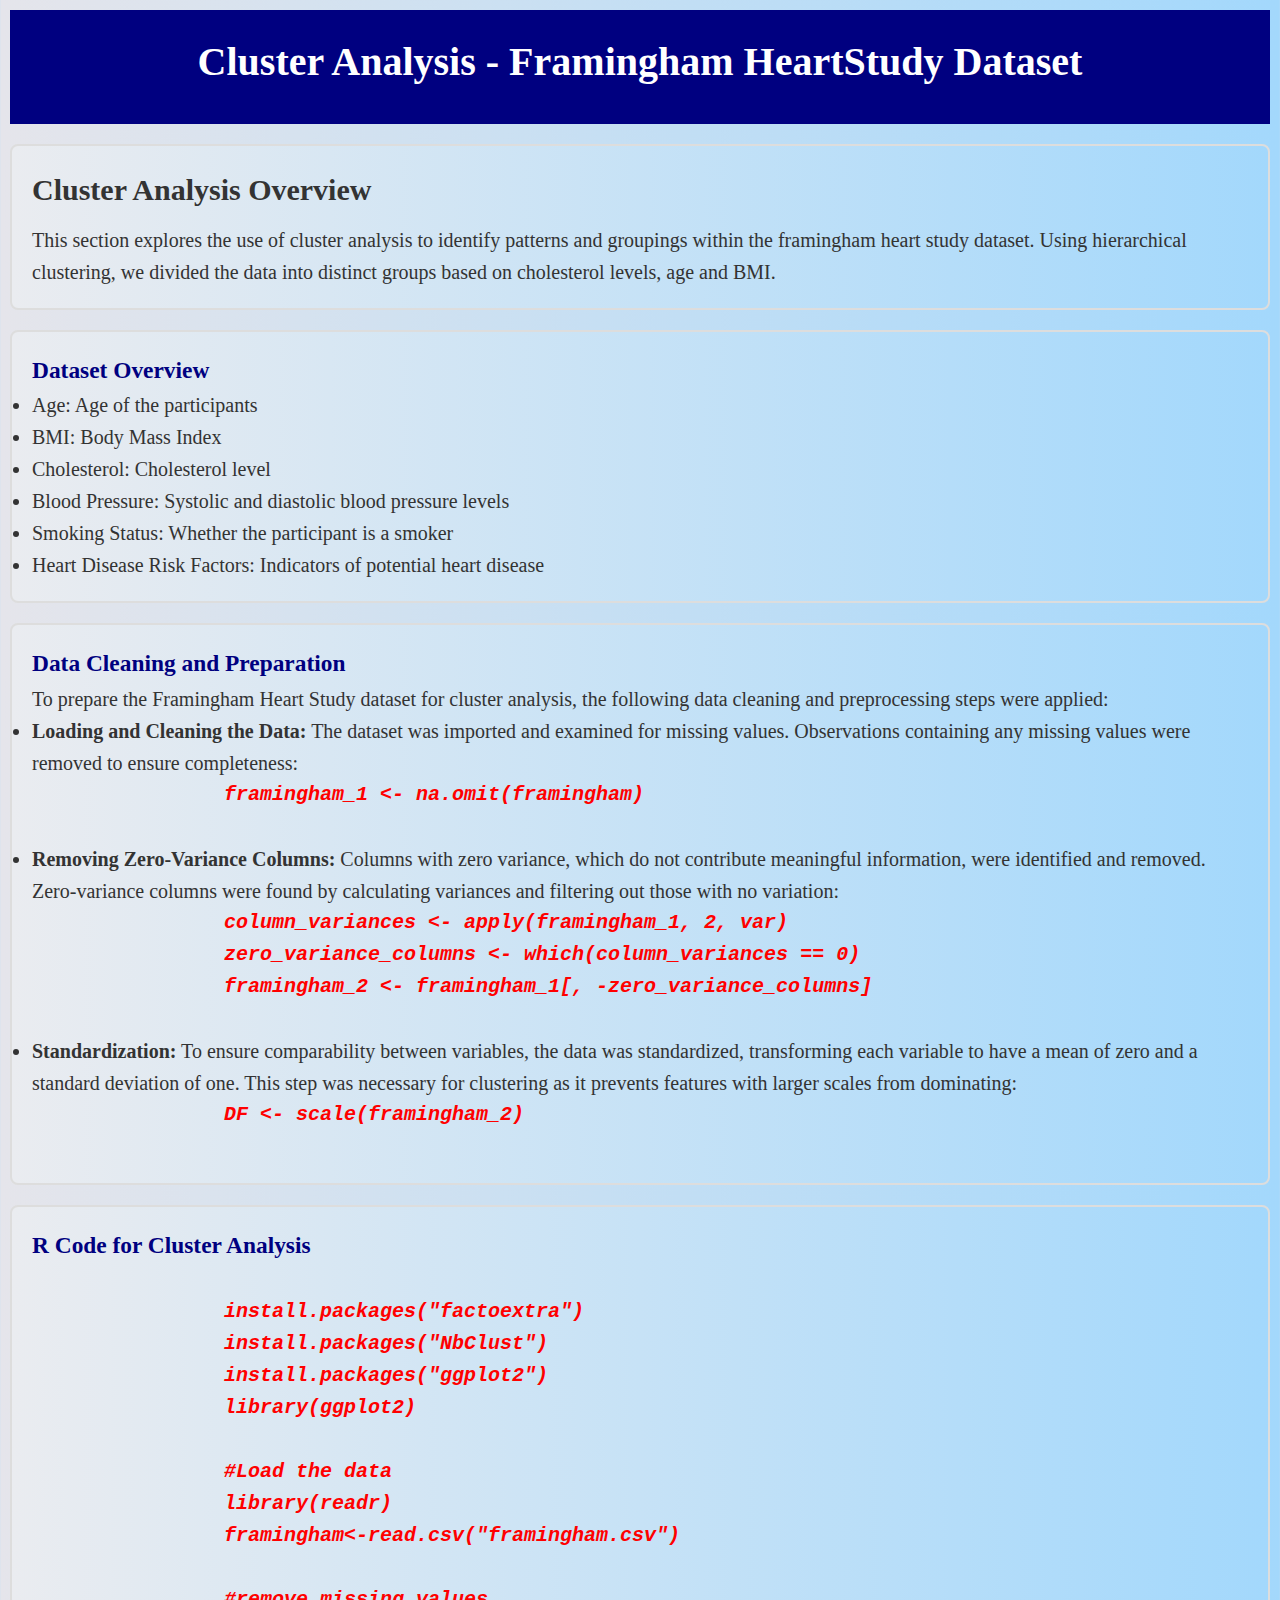
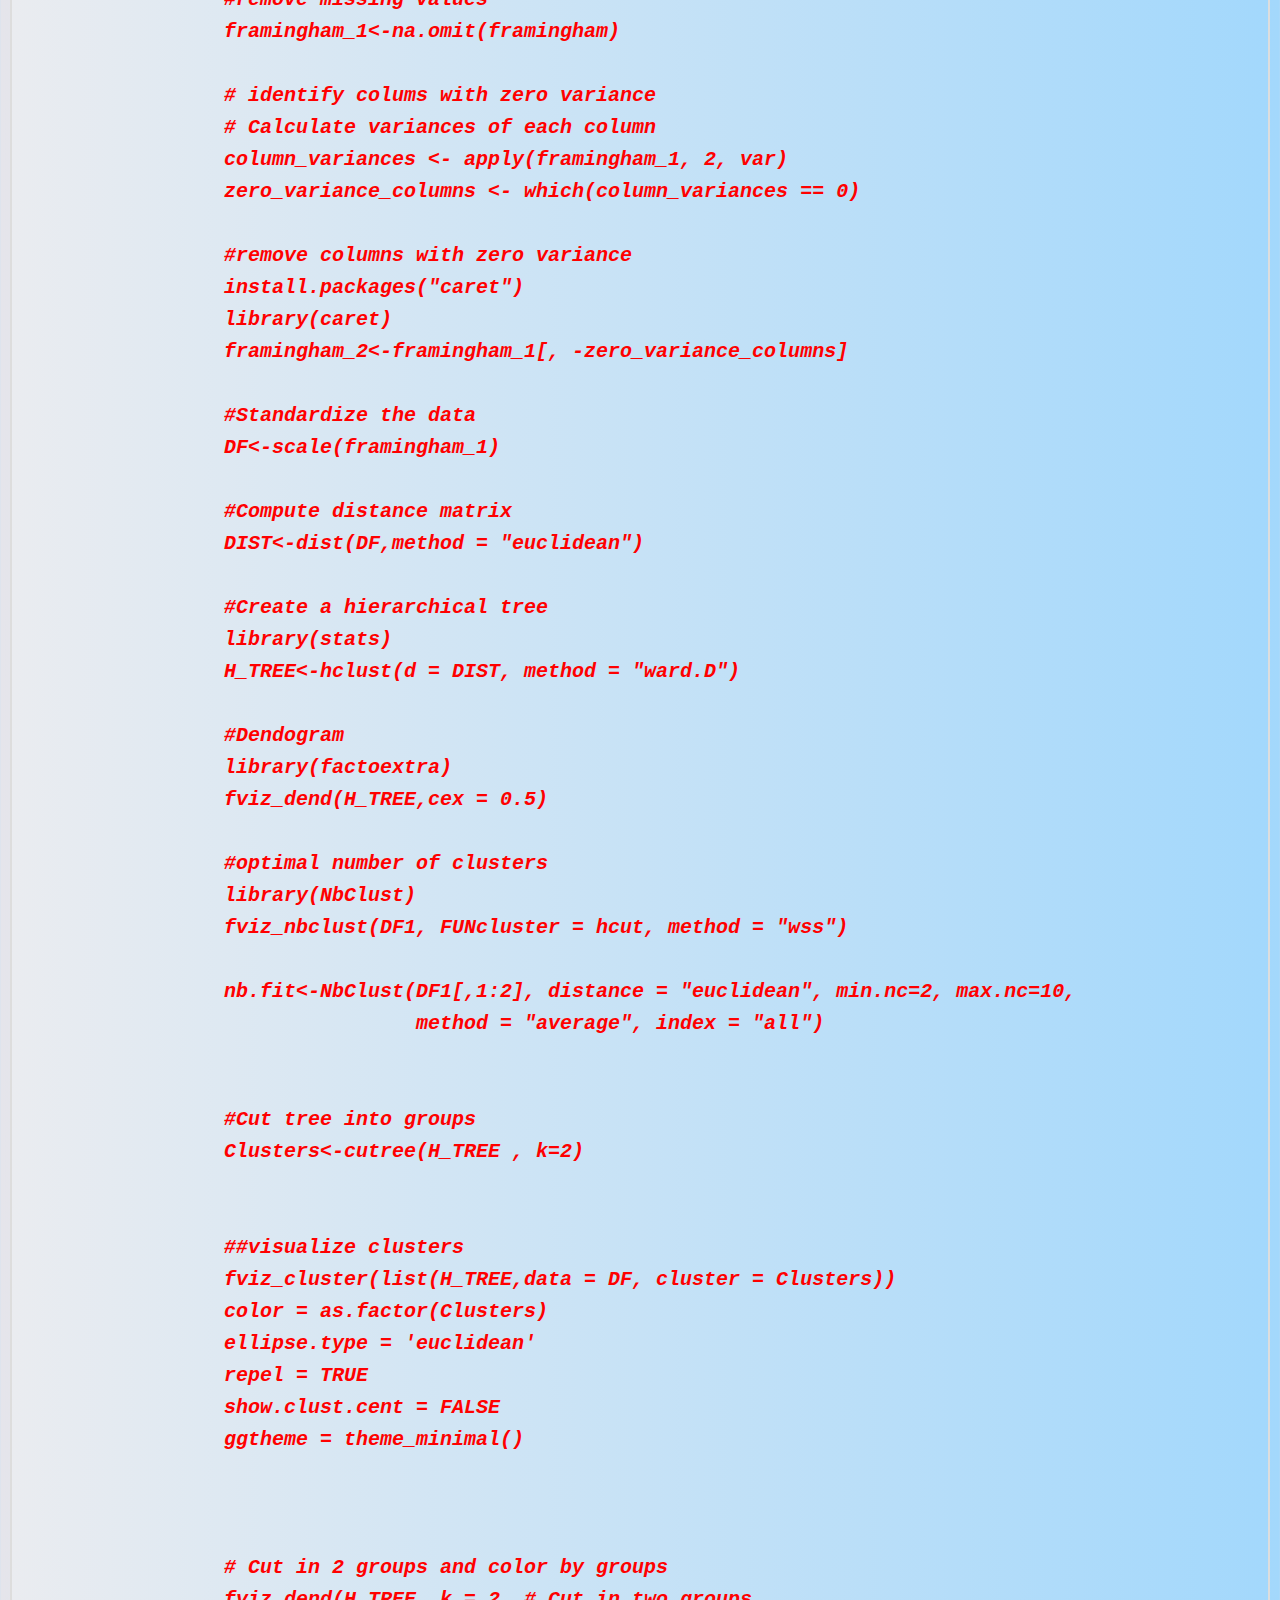
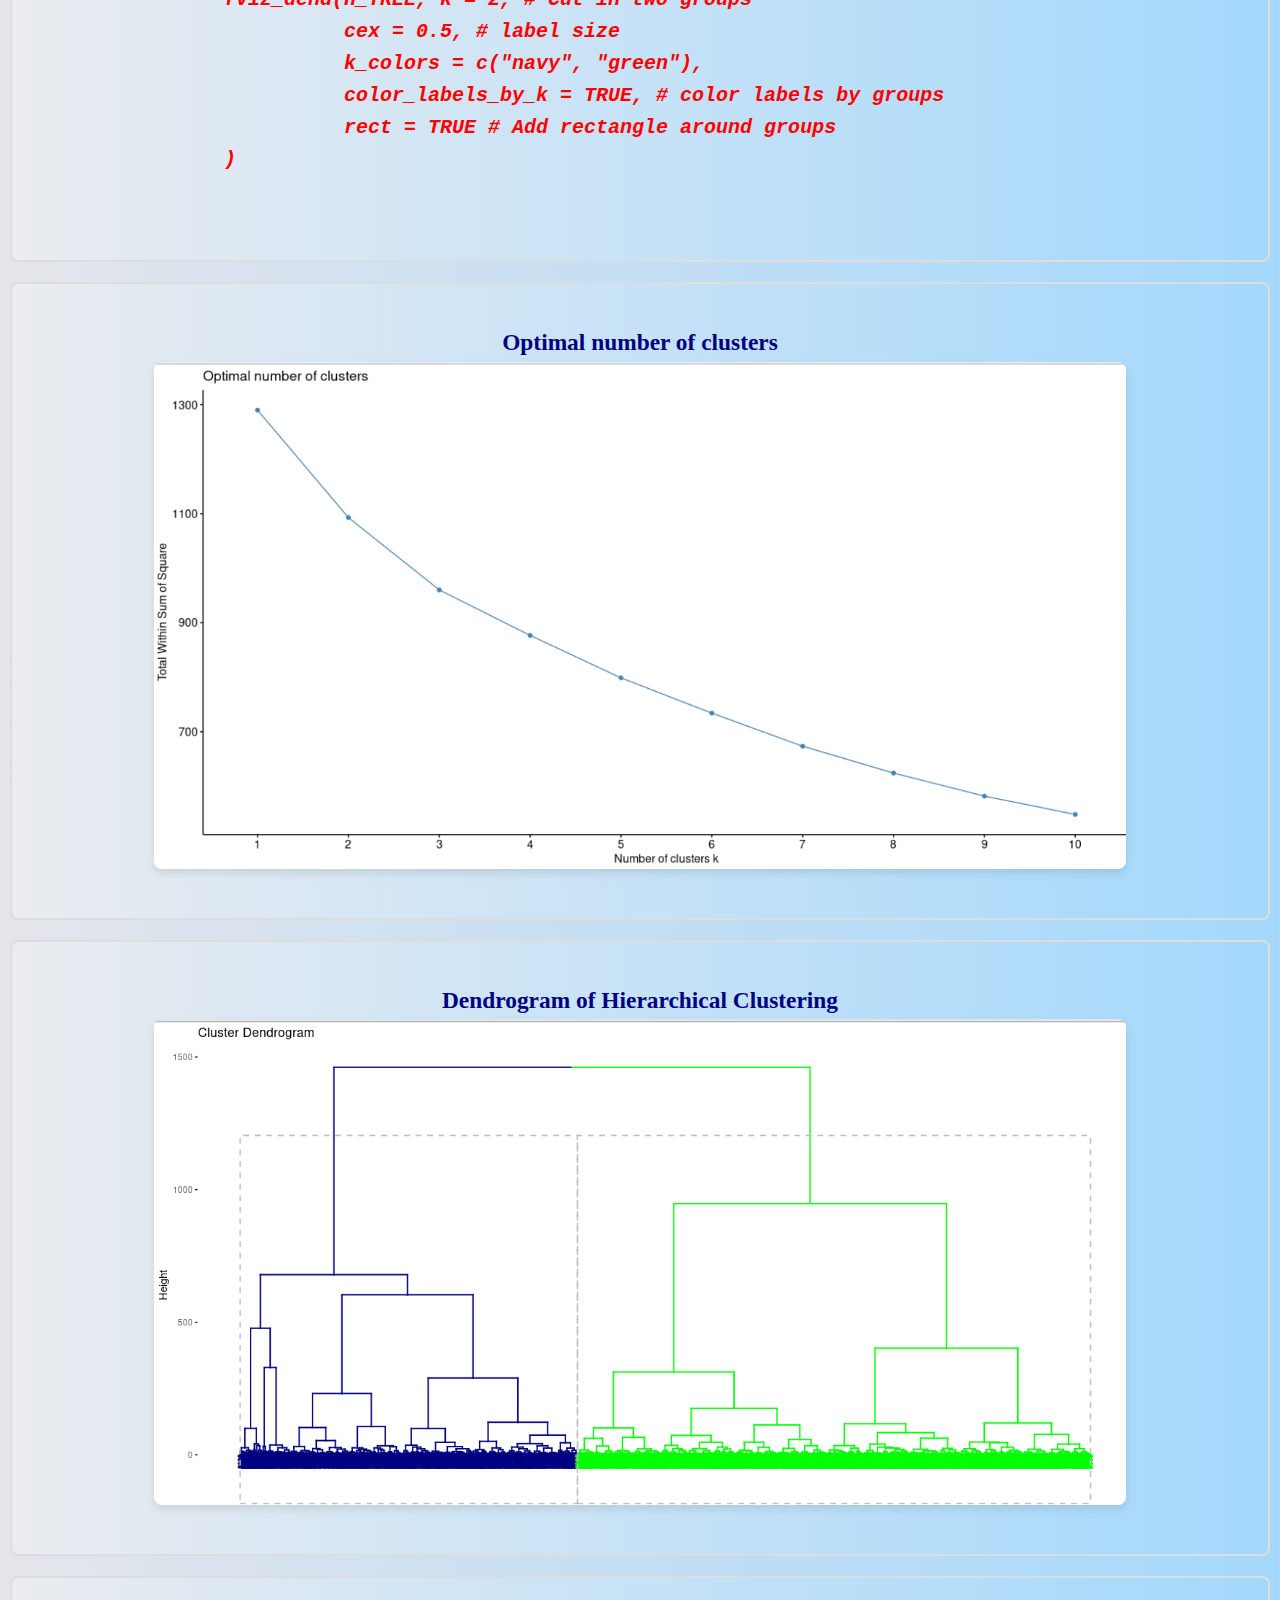
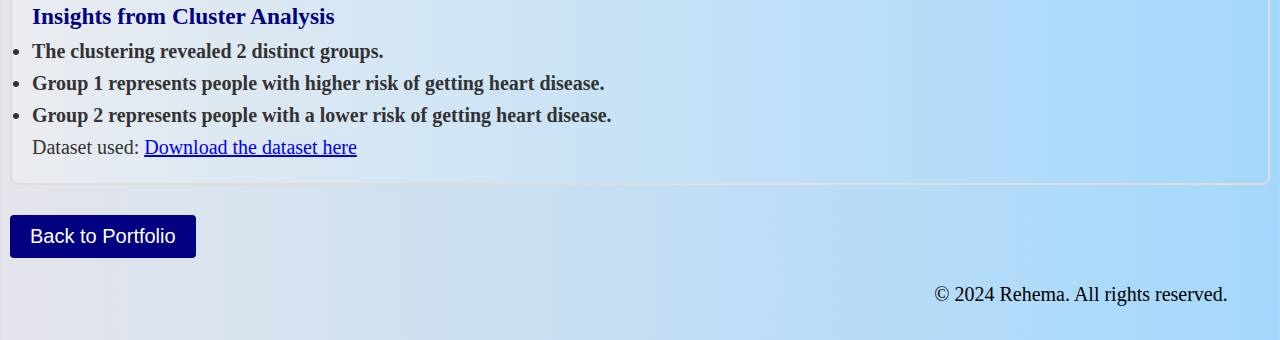
<file: cluster-analysis.html>
<!DOCTYPE html>
<html lang="en">
<head>
    <meta charset="UTF-8">
    <meta name="viewport" content="width=device-width, initial-scale=1.0">
    <title>Cluster Analysis Project</title>
    <link rel="stylesheet" href="styles.css">
</head>
<body>
    <!-- Project Header -->
    <header>
        <h1>Cluster Analysis - Framingham HeartStudy Dataset</h1>
    </header>

    <!-- Cluster Analysis Section -->
    <section id="cluster-analysis">
        <h2>Cluster Analysis Overview</h2>
        <p>This section explores the use of cluster analysis to identify patterns and groupings within the framingham heart study  dataset. Using hierarchical clustering, we divided the data into distinct groups based on cholesterol levels, age and BMI.</p>
    </section>
    <section>
        <h3>Dataset Overview</h3>
        <li>Age: Age of the participants</li>
        <li>BMI: Body Mass Index</li>
        <li>Cholesterol: Cholesterol level</li>
        <li>Blood Pressure: Systolic and diastolic blood pressure levels</li>
        <li>Smoking Status: Whether the participant is a smoker</li>
        <li>Heart Disease Risk Factors: Indicators of potential heart disease</li>  


    </section>
    <section>
        <h3>Data Cleaning and Preparation</h3>
        <p>To prepare the Framingham Heart Study dataset for cluster analysis, the following data cleaning and preprocessing steps were applied:</p>
    <ul>
        <li><strong>Loading and Cleaning the Data:</strong> The dataset was imported and examined for missing values. Observations containing any missing values were removed to ensure completeness:
            <pre style="color: red; font-style: italic; font-weight: bold;">
                framingham_1 &lt;- na.omit(framingham)
            </pre>
        </li>
        <li><strong>Removing Zero-Variance Columns:</strong> Columns with zero variance, which do not contribute meaningful information, were identified and removed. Zero-variance columns were found by calculating variances and filtering out those with no variation:
            <pre style="color: red; font-style: italic; font-weight: bold;">
                column_variances &lt;- apply(framingham_1, 2, var)
                zero_variance_columns &lt;- which(column_variances == 0)
                framingham_2 &lt;- framingham_1[, -zero_variance_columns]
            </pre>
        </li>
        <li><strong>Standardization:</strong> To ensure comparability between variables, the data was standardized, transforming each variable to have a mean of zero and a standard deviation of one. This step was necessary for clustering as it prevents features with larger scales from dominating:
            <pre style="color: red; font-style: italic; font-weight: bold;">
                DF &lt;- scale(framingham_2)
            </pre>
        </li>
    </ul>
</section>

    </section>
    <section>    
        <!-- R Code Example -->
        <div class="code-block">
            <h3>R Code for Cluster Analysis</h3>
            <pre style="color: red; font-style: italic; font-weight: bold;">
                
                install.packages("factoextra")
                install.packages("NbClust")
                install.packages("ggplot2")
                library(ggplot2)
                
                #Load the data
                library(readr)
                framingham<-read.csv("framingham.csv")
                
                #remove missing values
                framingham_1<-na.omit(framingham)
                
                # identify colums with zero variance
                # Calculate variances of each column
                column_variances <- apply(framingham_1, 2, var)
                zero_variance_columns <- which(column_variances == 0)
                
                #remove columns with zero variance
                install.packages("caret")
                library(caret)
                framingham_2<-framingham_1[, -zero_variance_columns]
                
                #Standardize the data
                DF<-scale(framingham_1)
                
                #Compute distance matrix
                DIST<-dist(DF,method = "euclidean")
                
                #Create a hierarchical tree
                library(stats)
                H_TREE<-hclust(d = DIST, method = "ward.D")
                
                #Dendogram
                library(factoextra)
                fviz_dend(H_TREE,cex = 0.5)
                
                #optimal number of clusters
                library(NbClust)
                fviz_nbclust(DF1, FUNcluster = hcut, method = "wss")
                
                nb.fit<-NbClust(DF1[,1:2], distance = "euclidean", min.nc=2, max.nc=10, 
                                method = "average", index = "all")
                
                
                #Cut tree into groups
                Clusters<-cutree(H_TREE , k=2)
                
                
                ##visualize clusters
                fviz_cluster(list(H_TREE,data = DF, cluster = Clusters))
                color = as.factor(Clusters)
                ellipse.type = 'euclidean'
                repel = TRUE 
                show.clust.cent = FALSE
                ggtheme = theme_minimal()  
                
                
                
                # Cut in 2 groups and color by groups
                fviz_dend(H_TREE, k = 2, # Cut in two groups
                          cex = 0.5, # label size
                          k_colors = c("navy", "green"),
                          color_labels_by_k = TRUE, # color labels by groups
                          rect = TRUE # Add rectangle around groups
                )
               
            </pre>
        </div>
    </section>
    <section>
        <div class="image-container">
            <h3>Optimal number of clusters</h3>
            <img src="clusters.jpg" alt="Optimal Number of Clusters">
        </div>
    </section>
    <section>
        <!-- Dendrogram Image -->
        <div class="image-container">
            <h3>Dendrogram of Hierarchical Clustering</h3>
            <img src="dendrogram.jpg" alt="Dendrogram Image">
        </div>
    </section>
    <section>
        <!-- Cluster Insights -->
        <h3>Insights from Cluster Analysis</h3>
        <ul>
            <li><b>The clustering revealed 2 distinct groups.</b></li>
            <li><b>Group 1 represents people with higher risk of getting heart disease.</b></li>
            <li><b>Group 2 represents people with a lower risk of getting heart disease.</b></li>
            
        </ul>

        <!-- Link to Data Source -->
        <p>Dataset used: <a href="https://www.kaggle.com/datasets/aasheesh200/framingham-heart-study-dataset" target="_blank">Download the dataset here</a></p>
    </section>

    <!-- Back to Portfolio Button -->
    <button onclick="window.location.href='index.html'">Back to Portfolio</button>

    <footer>
        <p> &copy; 2024 Rehema. All rights reserved.</p>
    </footer>
</body>
</html>
</file>
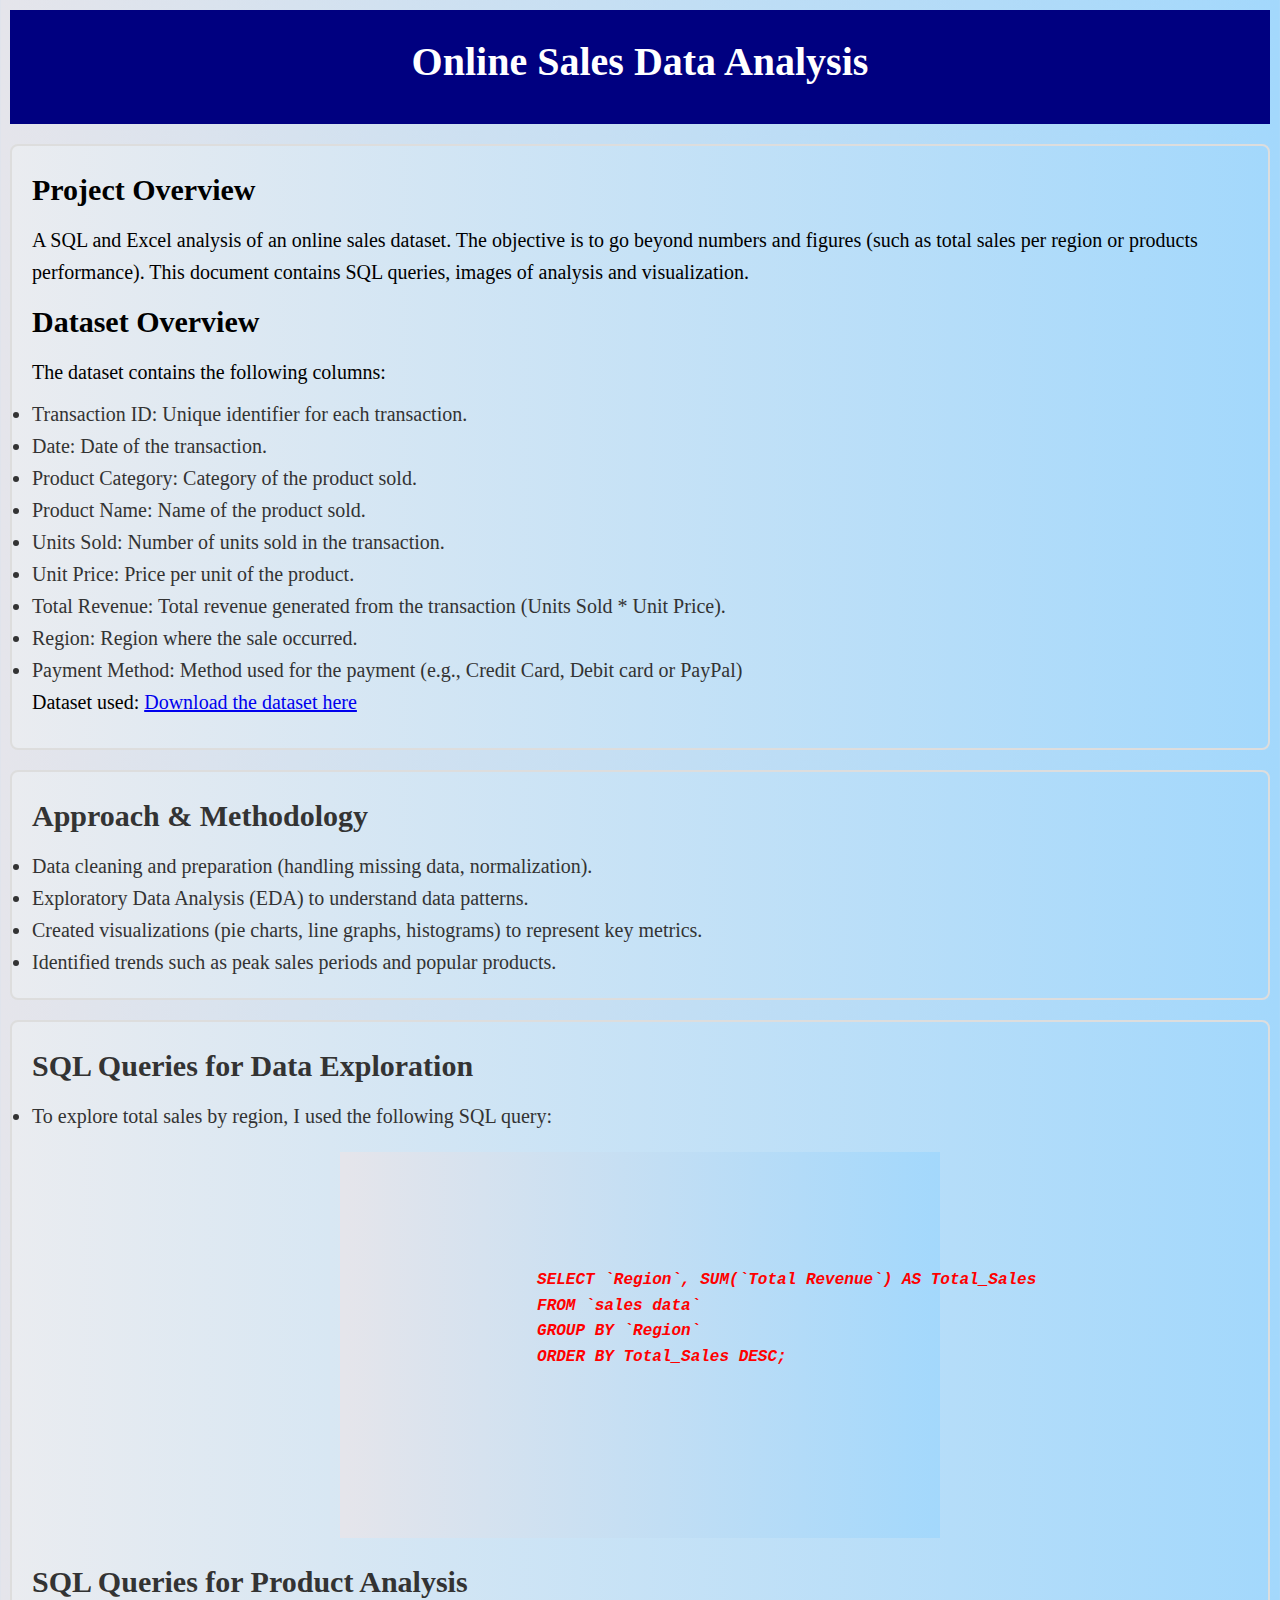
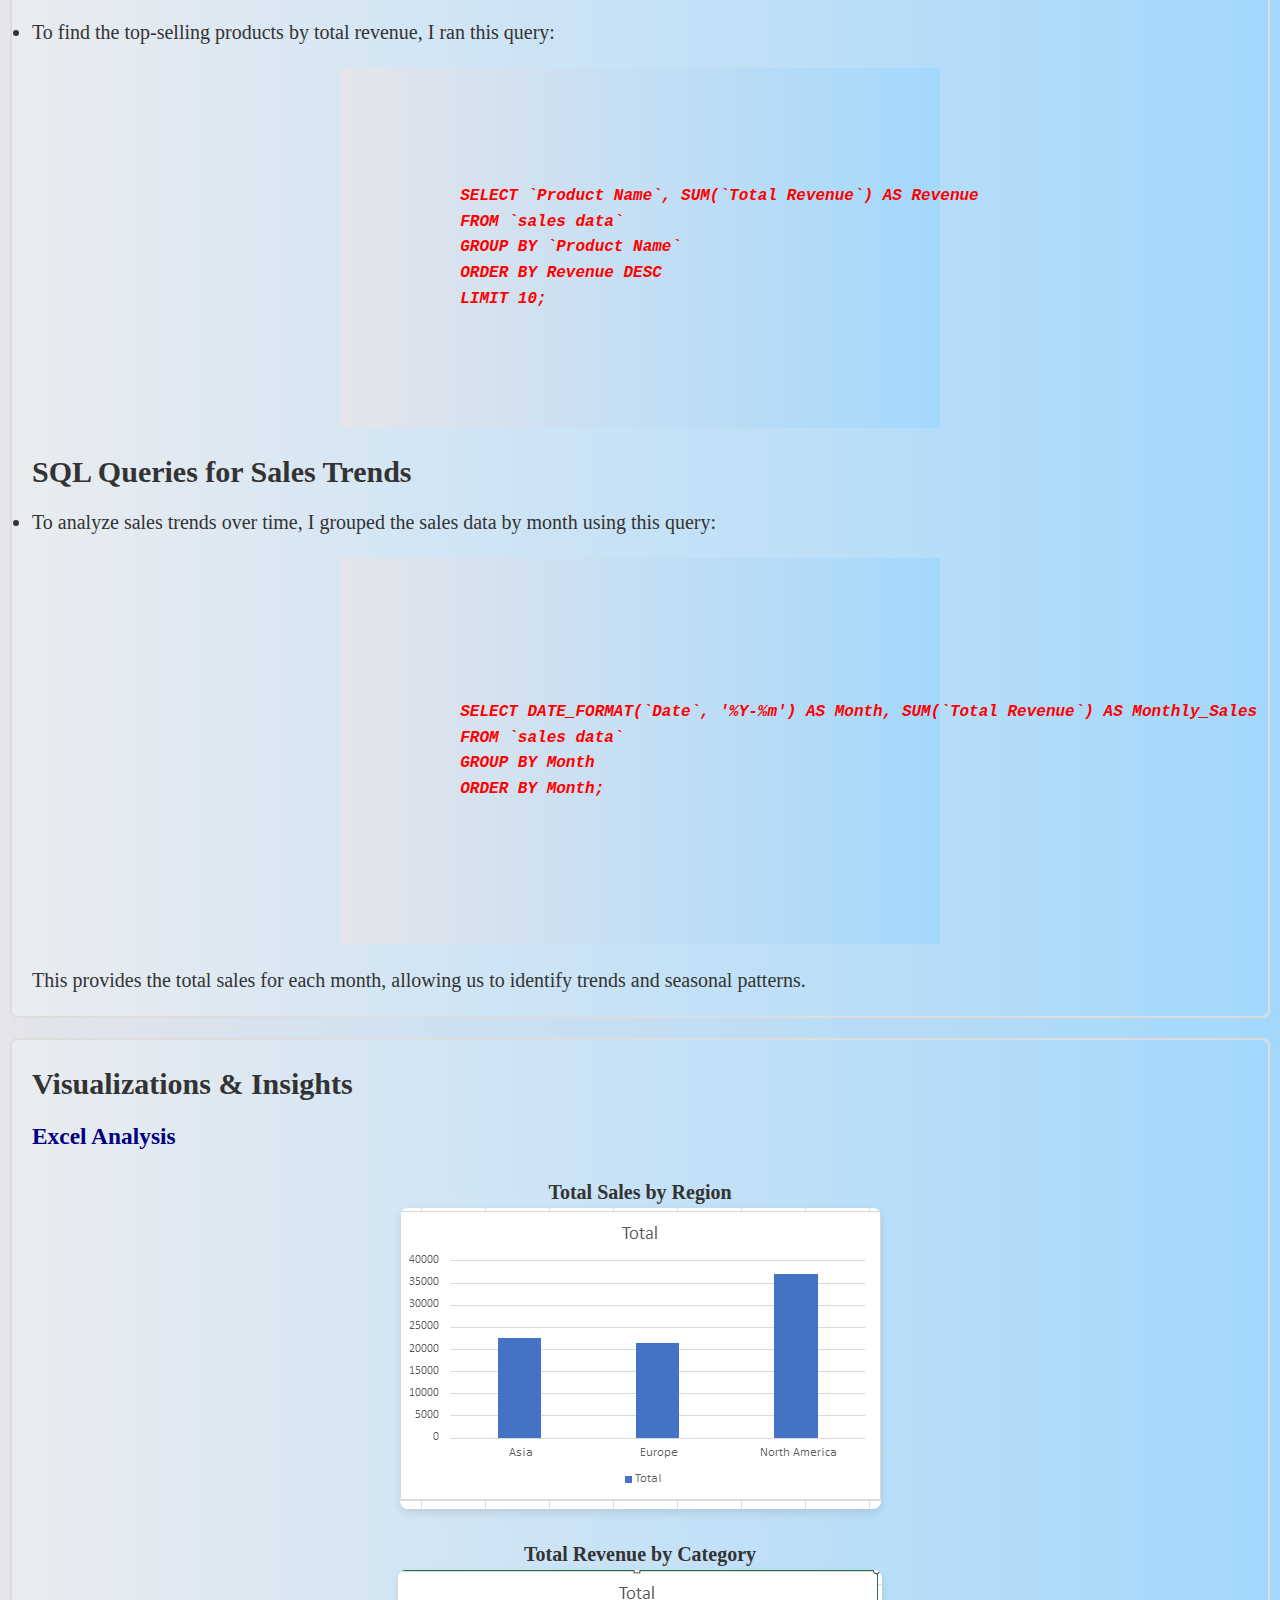
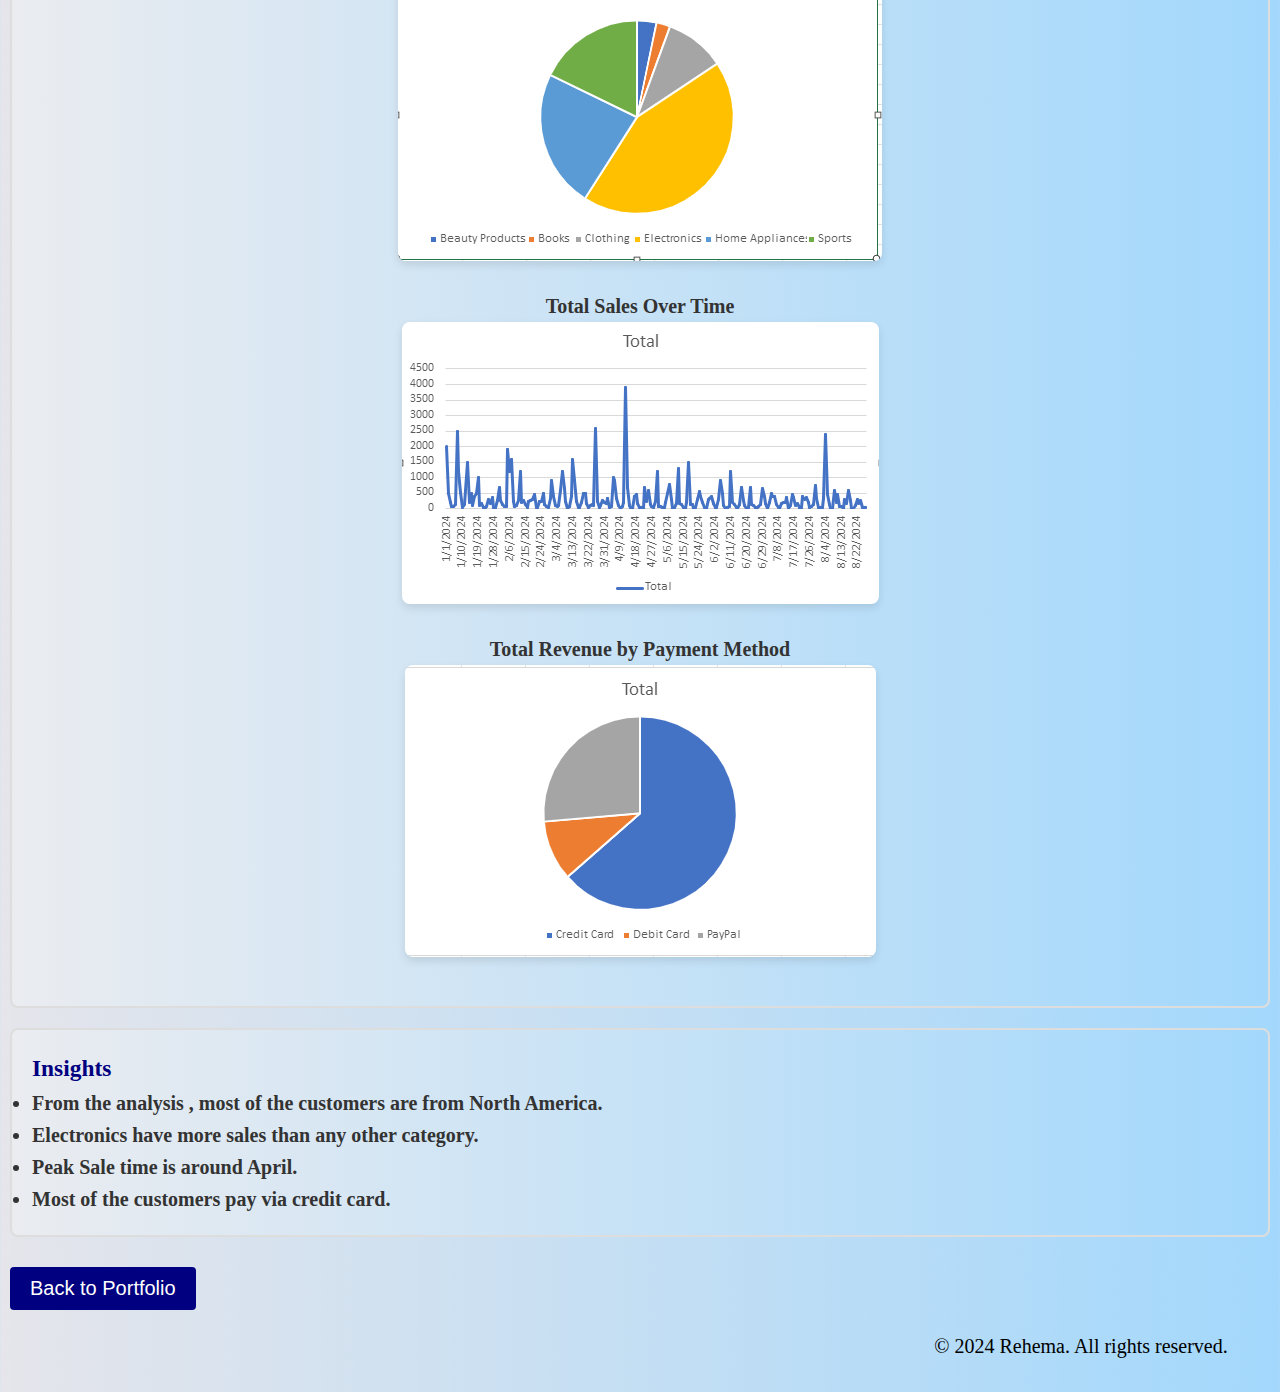
<file: online-sales.html>
<!DOCTYPE html>
<html lang="en">
<head>
    <meta charset="UTF-8">
    <meta name="viewport" content="width=device-width, initial-scale=1.0">
    <title>Online Sales Data Project</title>
    <link rel="stylesheet" href="styles.css">
    
</head>
<body>

    <!-- Project Header -->
    <header>
        <h1>Online Sales Data Analysis </h1>
        
    </header>

    <!-- Project Details -->
    <section id="project-details">
        <h2>Project Overview</h2>
        <p>A SQL and Excel analysis of an online sales dataset. The objective is to go beyond numbers and figures (such as total sales per region or products performance). This document contains  SQL queries, images of analysis and visualization. </p>
        
        <h2>Dataset Overview</h2>
        <p>The dataset contains the following columns:</p> 

            <li>Transaction ID: Unique identifier for each transaction.</li>     
            <li>Date: Date of the transaction.</li> 
            <li>Product Category: Category of the product sold.</li>
            <li>Product Name: Name of the product sold. </li>
            <li>Units Sold: Number of units sold in the transaction. </li>
            <li>Unit Price: Price per unit of the product. </li>
            <li>Total Revenue: Total revenue generated from the transaction (Units Sold * Unit Price). </li>
            <li>Region: Region where the sale occurred. </li>
            <li>Payment Method: Method used for the payment (e.g., Credit Card, Debit card or PayPal) </li>
            <p>Dataset used: <a href="https://www.kaggle.com/datasets/shreyanshverma27/online-sales-dataset-popular-marketplace-data" target="_blank" class="dataset-link">Download the dataset here</a></p>

    </section>
    <section>
 
        <h2>Approach & Methodology</h2>
        
            <li>Data cleaning and preparation (handling missing data, normalization).</li>
            <li>Exploratory Data Analysis (EDA) to understand data patterns.</li>
            <li>Created visualizations (pie charts, line graphs, histograms) to represent key metrics.</li>
            <li>Identified trends such as peak sales periods and popular products.</li>
        
    </section>
    <section>    

        <h2>SQL Queries for Data Exploration </h2>
        <p><li>To explore total sales by region, I used the following SQL query: </li></p>
        <div class ="query-block">
            <pre>
                <p><b><i style="color: red;">
                    SELECT `Region`, SUM(`Total Revenue`) AS Total_Sales 
                    FROM `sales data` 
                    GROUP BY `Region` 
                    ORDER BY Total_Sales DESC; 
                </b></i></p>

            </pre>
        </div>
            
        <h2>SQL Queries for Product Analysis </h2>
        <p><li>To find the top-selling products by total revenue, I ran this query:</li> </p>
        <div class ="query-block">
            <pre>
           <p><b><i style="color: red;">
            SELECT `Product Name`, SUM(`Total Revenue`) AS Revenue 
            FROM `sales data` 
            GROUP BY `Product Name` 
            ORDER BY Revenue DESC 
            LIMIT 10; </i></b></p>
            </pre>
        </div>

        <h2>SQL Queries for Sales Trends </h2> 
        <p><li>To analyze sales trends over time, I grouped the sales data by month using this query: </li></p> 
        <div class ="query-block">
            <pre> 
           <p><b><i style="color: red;">
            SELECT DATE_FORMAT(`Date`, '%Y-%m') AS Month, SUM(`Total Revenue`) AS Monthly_Sales 
            FROM `sales data` 
            GROUP BY Month 
            ORDER BY Month; </i></b></p> 
            
            </pre>
        </div>   
        <p>This provides the total sales for each month, allowing us to identify trends and seasonal patterns. </p> 
    </section>

    <section>
        <h2>Visualizations & Insights</h2>
        <h3>Excel Analysis  </h3>

        
        <div class="image-container">
            <p><b><ol>Total Sales by Region</ol></b></p>
          <img src="Total Sales by region.jpg" alt="Total Sales by Region">
        </div>

        
        <div class="image-container">
            <p><b>Total Revenue by Category</b></p>
            <img src="Total Revenue by category.jpg" alt="Total Revenue by Category">
        </div>

        
        <div class="image-container">
            <p><b>Total Sales Over Time</b></p>
            <img src="Revenue over Time.jpg" alt="Total Sales Over Time">
        </div>    

        
        <div class="image-container">
            <p><b>Total Revenue by Payment Method</b></p>
          <img src="Revenue by payment method.jpg" alt="Total Sales Over Time">
        </div>
    </section>
    <section>
        <h3>Insights</h3>
        <li><b>From the analysis , most of the customers are from North America.</b> </li>
        <li><b> Electronics have more sales than any other category.</b> </li>
        <li><b>Peak Sale time is around April.</b> </li>
        <li><b>Most of the customers pay via credit card.</b> </li>
    </section>  
    
    <button onclick="window.location.href='index.html'">Back to Portfolio</button>

    <footer>
        <p> &copy; 2024 Rehema. All rights reserved.</p>
    </footer>

</body>
</html>
</file>
<file: styles.css>
/* Basic Reset */
* {
    margin: 0;
    padding: 0;
    box-sizing: border-box;
}

/* Body and Basic Font Styles */
body {
    font-family: 'Georgia', 'Times New Roman', serif;
    line-height: 1.6;
    color: #333;
    font-size: 20px;
    background: linear-gradient( to right ,rgb(229, 229, 235), rgb(163, 216, 252));
    padding: 10px;
}



/* Header */
header {
    text-align: center;
    margin-bottom: 20px;
    background-color:navy ;
    padding: 20px 0;
}
header h1 {
    font-size: 2em;
    margin-bottom: 10px;
    color: white;
}

/* Navigation Styling */
header nav ul {
    position: absolute; /* Position the nav in the top-right corner */
    top: 10px;
    right: 10px; /* Adjust to your preference */
    list-style-type: none;
    display: flex;
}

header nav ul li {
    margin-left: 20px; /* Space between each link */
}

header nav ul li a {
    text-decoration: none;
    color: white;
    font-weight: bold;
    font-size: 1em;
}

header nav ul li a:hover {
    color: #007bff;
}

/* Buttons */
button {
    background-color:navy;
    color: white;
    border: none;
    padding: 10px 20px;
    border-radius: 4px;
    cursor: pointer;
    font-size: 1em;
    margin-top: 10px;
}

button:hover {
    background-color: #56960d;
}

button:focus {
    outline: none;
}


/* Section box styling */
section {
    background: linear-gradient( to right ,rgb(234, 236, 240), rgb(163, 216, 252));
    margin: 20px 0;
    padding: 20px;
    border: 2px solid #ddd;
    border-radius: 8px;
}

/* Title for sections */
section h2 {
    font-size: 1.5em;
    margin-bottom: 10px;
}

/* About Me Section */
#about {
    margin-bottom: 20px;
}

#about h2 {
    font-size: 1.8em;
    color:black;
    margin-bottom: 10px;
}

#about p {
    font-size: 1em;
    color: black;
}
h3 {
    color:navy;
    position:center;

}
h1{
    color:black;
}

/* Skills Section */
#skills {
    margin-bottom: 20px;
}

#skills h2 {
    font-size: 1.8em;
    color: black;
    margin-bottom: 10px;
}

#skills ul {
    list-style-type: disc;
    padding-left: 20px;
}

#skills ul li {
    margin-bottom: 5px;
    font-size: 1em;
    color: black;
}

/* Project Section */
.project {
    border-bottom: 1px solid #e0e0e0;
    padding: 15px 0;
    margin-bottom: 20px;
}

.project:last-child {
    border-bottom: none;
}

.project h3 {
    font-size: 1.5em;
    color: black;
    margin-bottom: 5px;
}

.project p {
    font-size: 1em;
    color: black;
    margin-bottom: 10px;
}

.project ul {
    list-style-type: square;
    padding-left: 20px;
}

.project ul li {
    font-size: 0.9em;
    color: black;
}

.project button {
    margin-top: 10px;
}

/* Individual Project Page Styles */
#project-details {
    margin-top: 20px;
}

#project-details h2 {
    font-size: 1.5em;
    color: black;
    margin-bottom: 10px;
}

#project-details img {
    max-width: 100%;
    height: auto;
    margin: 15px 0;
    border-radius: 4px;
    box-shadow: 0 2px 5px rgba(0, 0, 0, 0.2);
}

#project-details p {
    font-size: 1em;
    color: black;
    margin-bottom: 10px;
}

/* Media Query for Mobile Devices */
@media (max-width: 600px) {
    header h1 {
        font-size: 1.4em;
    }
    /* Stacked nav for better readability */
    header nav ul {
        flex-direction: column;
        align-items: center;
        padding: 0;
        top: unset;
        right: unset;
    }

    header nav ul li {
        margin: 5px 0;
    }

    header nav ul li a {
        font-size: 0.9em;
    }    

    button {
        width: 100%;
    }

    .project h3 {
        font-size: 1.2em;
    }

    #project-details h2 {
        font-size: 1.3em;
    }
    footer {
        font-size: 0.9em;
    }
}


/* Contact Me Icons */
#contact a {
    font-size: 1.2em;
    color: black;
    margin-right: 15px;
}

#contact a:hover {
    color: #007bff;
}

#contact i {
    margin-right: 5px;
}

.query-block {
    margin: 20px auto;
    max-width: 600px;
    background: linear-gradient( to right ,rgb(229, 229, 235), rgb(163, 216, 252));
    border-left: 4px solid rgb(229, 229, 235);
    padding: 1px;
    text-align: left;
    font-family: "Courier New", Courier, monospace;
    white-space: pre-wrap;  /* Allows wrapping */
}

.query-block pre {
    font-size: 1rem;
    line-height: 1.6;
    color: black;
}

.image-container {
    text-align: center;    
    margin: 20px 0;        
}

.image-container img {
    max-width: 80%;        
    height: auto;          
    border-radius: 8px;    
    box-shadow: 0 4px 8px rgba(0, 0, 0, 0.1); 
}
footer {
    color:black;
    text-align: center;
    padding: 20px 0;
    position: relative;
    width: 170%;
    bottom: 0;
}
</file>
